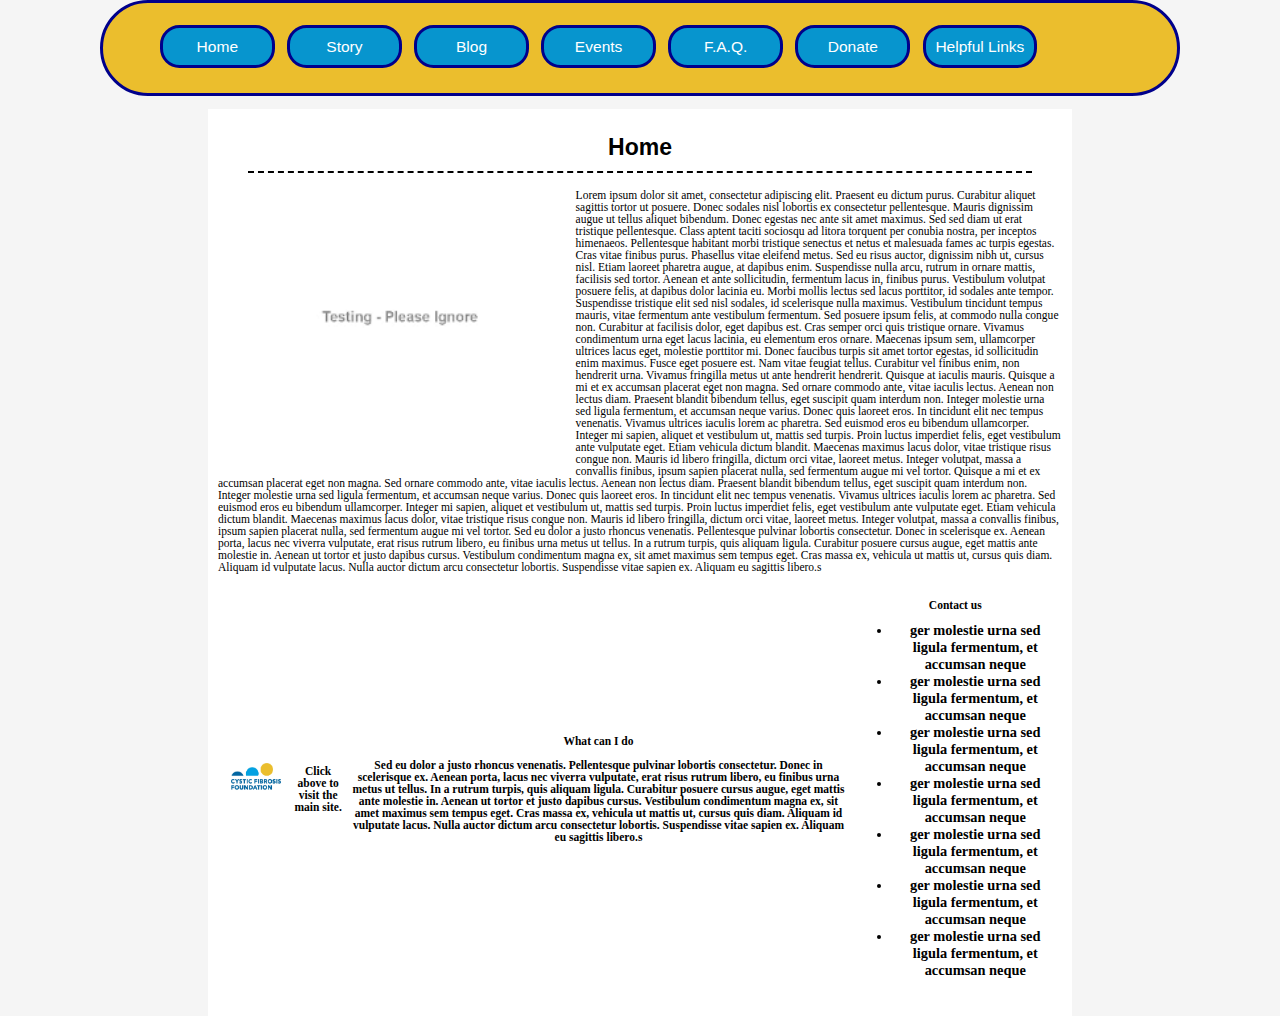
<file: index.html>
<!DOCTYPE html>
<html lang="en">
<head>
    <meta charset="UTF-8">
    <title>Sage's Striders</title>
    <link rel="stylesheet" href="css/main.css">
    <script src="java script/index.js"></script>
</head>
<body>
    <nav>
       <div class="navbar">
            <ul>
                <li class="click"><a href="index.html">Home</a></li>
                <li class="click"><a href="story.html">Story</a></li>
                <li class="click"><a href="blog.html">Blog</a></li>
                <li class="click"><a href="events.html">Events</a></li>
                <li class="click"><a href="faq.html">F.A.Q.</a></li>
                <li class="click"><a href="donate.html">Donate</a></li>
                <li class="click"><a href="links.html">Helpful Links</a></li>
            </ul>
        </div>
    </nav>
    <div id="main">
    <h1 class="heading" style="border-bottom-style:dashed;border-width:2px;padding-bottom:10px;margin-left:30px;margin-right:30px;">Home</h1>
    <img class="change" src="[data-uri]" alt="" width="400px">
<p>Lorem ipsum dolor sit amet, consectetur adipiscing elit. Praesent eu dictum purus. Curabitur aliquet sagittis tortor ut posuere. Donec sodales nisl lobortis ex consectetur pellentesque. Mauris dignissim augue ut tellus aliquet bibendum. Donec egestas nec ante sit amet maximus. Sed sed diam ut erat tristique pellentesque. Class aptent taciti sociosqu ad litora torquent per conubia nostra, per inceptos himenaeos. Pellentesque habitant morbi tristique senectus et netus et malesuada fames ac turpis egestas. Cras vitae finibus purus. Phasellus vitae eleifend metus.

Sed eu risus auctor, dignissim nibh ut, cursus nisl. Etiam laoreet pharetra augue, at dapibus enim. Suspendisse nulla arcu, rutrum in ornare mattis, facilisis sed tortor. Aenean et ante sollicitudin, fermentum lacus in, finibus purus. Vestibulum volutpat posuere felis, at dapibus dolor lacinia eu. Morbi mollis lectus sed lacus porttitor, id sodales ante tempor. Suspendisse tristique elit sed nisl sodales, id scelerisque nulla maximus. Vestibulum tincidunt tempus mauris, vitae fermentum ante vestibulum fermentum.

Sed posuere ipsum felis, at commodo nulla congue non. Curabitur at facilisis dolor, eget dapibus est. Cras semper orci quis tristique ornare. Vivamus condimentum urna eget lacus lacinia, eu elementum eros ornare. Maecenas ipsum sem, ullamcorper ultrices lacus eget, molestie porttitor mi. Donec faucibus turpis sit amet tortor egestas, id sollicitudin enim maximus. Fusce eget posuere est. Nam vitae feugiat tellus. Curabitur vel finibus enim, non hendrerit urna. Vivamus fringilla metus ut ante hendrerit hendrerit. Quisque at iaculis mauris.
Quisque a mi et ex accumsan placerat eget non magna. Sed ornare commodo ante, vitae iaculis lectus. Aenean non lectus diam. Praesent blandit bibendum tellus, eget suscipit quam interdum non. Integer molestie urna sed ligula fermentum, et accumsan neque varius. Donec quis laoreet eros. In tincidunt elit nec tempus venenatis. Vivamus ultrices iaculis lorem ac pharetra. Sed euismod eros eu bibendum ullamcorper. Integer mi sapien, aliquet et vestibulum ut, mattis sed turpis. Proin luctus imperdiet felis, eget vestibulum ante vulputate eget. Etiam vehicula dictum blandit. Maecenas maximus lacus dolor, vitae tristique risus congue non. Mauris id libero fringilla, dictum orci vitae, laoreet metus. Integer volutpat, massa a convallis finibus, ipsum sapien placerat nulla, sed fermentum augue mi vel tortor.
Quisque a mi et ex accumsan placerat eget non magna. Sed ornare commodo ante, vitae iaculis lectus. Aenean non lectus diam. Praesent blandit bibendum tellus, eget suscipit quam interdum non. Integer molestie urna sed ligula fermentum, et accumsan neque varius. Donec quis laoreet eros. In tincidunt elit nec tempus venenatis. Vivamus ultrices iaculis lorem ac pharetra. Sed euismod eros eu bibendum ullamcorper. Integer mi sapien, aliquet et vestibulum ut, mattis sed turpis. Proin luctus imperdiet felis, eget vestibulum ante vulputate eget. Etiam vehicula dictum blandit. Maecenas maximus lacus dolor, vitae tristique risus congue non. Mauris id libero fringilla, dictum orci vitae, laoreet metus. Integer volutpat, massa a convallis finibus, ipsum sapien placerat nulla, sed fermentum augue mi vel tortor.

Sed eu dolor a justo rhoncus venenatis. Pellentesque pulvinar lobortis consectetur. Donec in scelerisque ex. Aenean porta, lacus nec viverra vulputate, erat risus rutrum libero, eu finibus urna metus ut tellus. In a rutrum turpis, quis aliquam ligula. Curabitur posuere cursus augue, eget mattis ante molestie in. Aenean ut tortor et justo dapibus cursus. Vestibulum condimentum magna ex, sit amet maximus sem tempus eget. Cras massa ex, vehicula ut mattis ut, cursus quis diam. Aliquam id vulputate lacus. Nulla auctor dictum arcu consectetur lobortis. Suspendisse vitae sapien ex. Aliquam eu sagittis libero.s </p>
<table>
<tr>
<th>
<a href="https://www.cff.org/"><img src="cff%20logo.png" alt="logo"></a>


<p>Click above to visit the main site.</p>
</th>
<th width="500px">
    
    <p>What can I do</p>
    <p>Sed eu dolor a justo rhoncus venenatis. Pellentesque pulvinar lobortis consectetur. Donec in scelerisque ex. Aenean porta, lacus nec viverra vulputate, erat risus rutrum libero, eu finibus urna metus ut tellus. In a rutrum turpis, quis aliquam ligula. Curabitur posuere cursus augue, eget mattis ante molestie in. Aenean ut tortor et justo dapibus cursus. Vestibulum condimentum magna ex, sit amet maximus sem tempus eget. Cras massa ex, vehicula ut mattis ut, cursus quis diam. Aliquam id vulputate lacus. Nulla auctor dictum arcu consectetur lobortis. Suspendisse vitae sapien ex. Aliquam eu sagittis libero.s</p>
</th>
<th>
    <p>Contact us</p>
    <ul>
        <li>ger molestie urna sed ligula fermentum, et accumsan neque</li>
        <li>ger molestie urna sed ligula fermentum, et accumsan neque</li>
        <li>ger molestie urna sed ligula fermentum, et accumsan neque</li>
        <li>ger molestie urna sed ligula fermentum, et accumsan neque</li>
        <li>ger molestie urna sed ligula fermentum, et accumsan neque</li>
        <li>ger molestie urna sed ligula fermentum, et accumsan neque</li>
        <li>ger molestie urna sed ligula fermentum, et accumsan neque</li>
    </ul>
</th>
</tr>
</table>
<br>

</div>
</body>
</html>
</file>
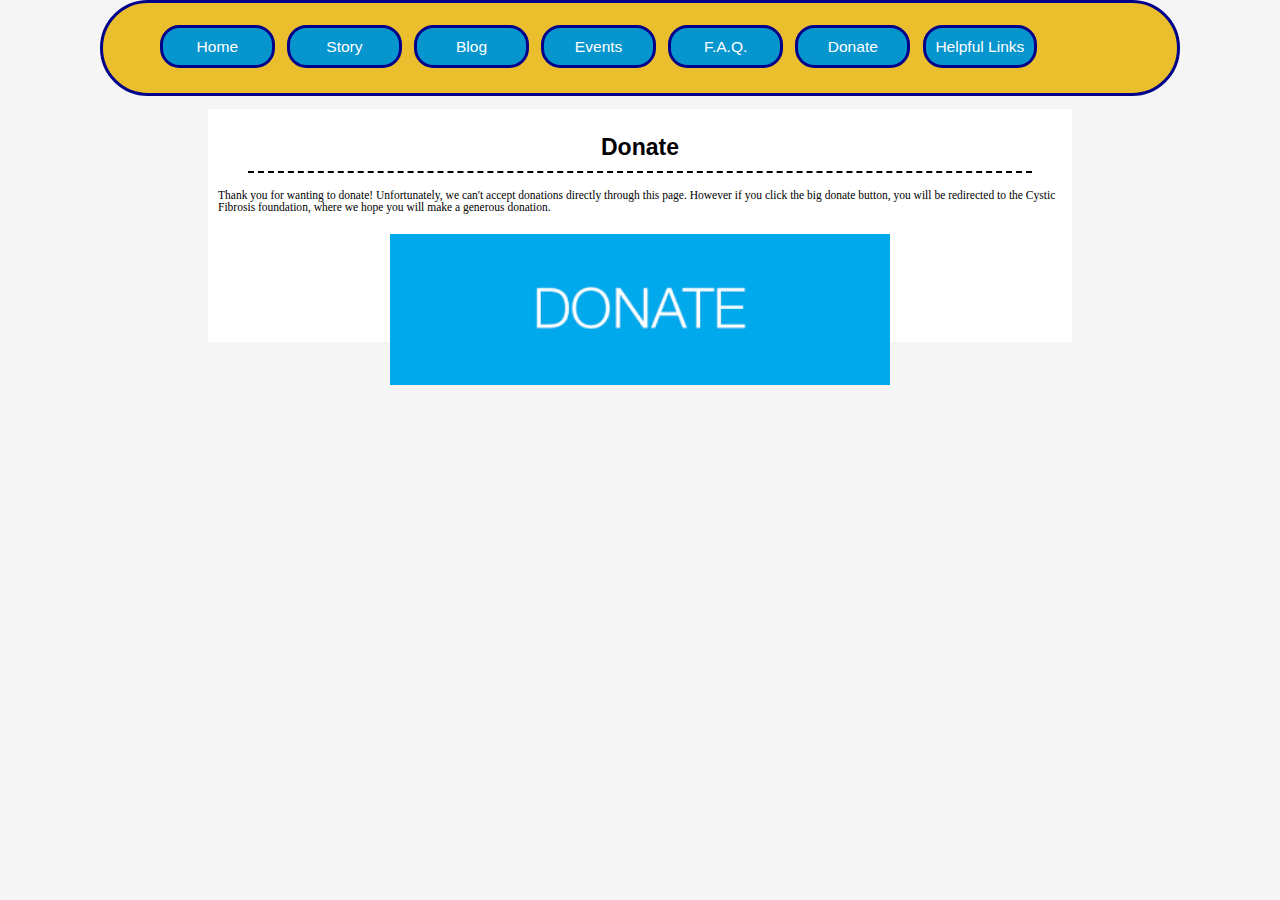
<file: donate.html>
<!DOCTYPE html>
<html lang="en">
<head>
    <meta charset="UTF-8">
    <title>Donate</title>
    <link rel="stylesheet" href="css/main.css">
    <script src="java script/index.js"></script>
</head>
<body>
    <nav>
       <div class="navbar">
            <ul>
                <li><a href="index.html">Home</a></li>
                <li><a href="story.html">Story</a></li>
                <li><a href="blog.html">Blog</a></li>
                <li><a href="events.html">Events</a></li>
                <li><a href="faq.html">F.A.Q.</a></li>
                <li><a href="donate.html">Donate</a></li>
                <li><a href="links.html">Helpful Links</a></li>
            </ul>
        </div>
    </nav>
    <div id="main">
    <h1 class="heading" style="border-bottom-style:dashed;border-width:2px;padding-bottom:10px;margin-left:30px;margin-right:30px;">Donate</h1>
    <p>Thank you for wanting to donate! Unfortunately, we can't accept donations directly through this page. However if you click the big donate button, you will be redirected to the Cystic Fibrosis foundation, where we hope you will make a generous donation.</p>
    <div class="centerButton">
    <a href="https://secure2.convio.net/cffh/site/Donation2;jsessionid=74EF1DA9F9D559FFE65DCB760E0F8CDD.app212a?1761.donation=form1&df_id=1761" alt=""><img src="Donate%20button.png" alt="" id="img3"></a>
    <br>
    <br>
    <br>
    <br>
    <br>
    <br>
    <br>
    <br>
    <br>
    </div>
    </div>
</body>
</html>
</file>
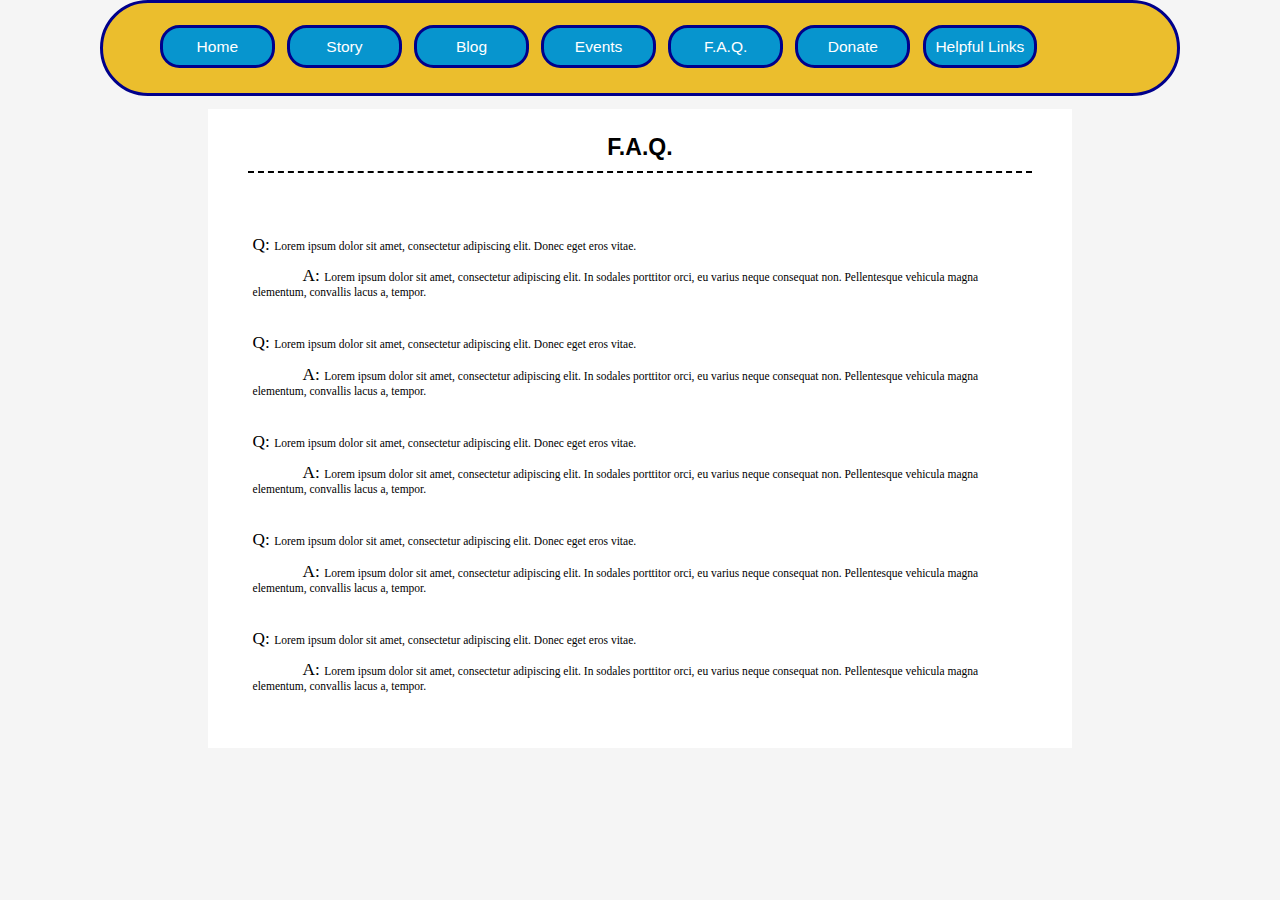
<file: faq.html>
<!DOCTYPE html>
<html lang="en">
<head>
    <meta charset="UTF-8">
    <title>F.A.Q.</title>
    <link rel="stylesheet" href="css/main.css">
    <script src="java script/index.js"></script>    
</head>
<body>
    <nav>
       <div class="navbar">
            <ul>
                <li><a href="index.html">Home</a></li>
                <li><a href="story.html">Story</a></li>
                <li><a href="blog.html">Blog</a></li>
                <li><a href="events.html">Events</a></li>
                <li><a href="faq.html">F.A.Q.</a></li>
                <li><a href="donate.html">Donate</a></li>
                <li><a href="links.html">Helpful Links</a></li>
            </ul>
        </div>
    </nav>
    <div id="main">
      <h1 class="heading" style="border-bottom-style:dashed;border-width:2px;padding-bottom:10px;margin-left:30px;margin-right:30px;">F.A.Q.</h1>
       <div id="faq">
        <p><span style="font-size:150%">Q: </span>Lorem ipsum dolor sit amet, consectetur adipiscing elit. Donec eget eros vitae.</p>
        <p><span style="font-size:150%"><span style="margin-left:50px">A: </span></span>Lorem ipsum dolor sit amet, consectetur adipiscing elit. In sodales porttitor orci, eu varius neque consequat non. Pellentesque vehicula magna elementum, convallis lacus a, tempor.</p>
        <br>
        <p><span style="font-size:150%">Q: </span>Lorem ipsum dolor sit amet, consectetur adipiscing elit. Donec eget eros vitae.</p>
        <p><span style="font-size:150%"><span style="margin-left:50px">A: </span></span>Lorem ipsum dolor sit amet, consectetur adipiscing elit. In sodales porttitor orci, eu varius neque consequat non. Pellentesque vehicula magna elementum, convallis lacus a, tempor.</p>
        <br>
        <p><span style="font-size:150%">Q: </span>Lorem ipsum dolor sit amet, consectetur adipiscing elit. Donec eget eros vitae.</p>
        <p><span style="font-size:150%"><span style="margin-left:50px">A: </span></span>Lorem ipsum dolor sit amet, consectetur adipiscing elit. In sodales porttitor orci, eu varius neque consequat non. Pellentesque vehicula magna elementum, convallis lacus a, tempor.</p>
        <br>
        <p><span style="font-size:150%">Q: </span>Lorem ipsum dolor sit amet, consectetur adipiscing elit. Donec eget eros vitae.</p>
        <p><span style="font-size:150%"><span style="margin-left:50px">A: </span></span>Lorem ipsum dolor sit amet, consectetur adipiscing elit. In sodales porttitor orci, eu varius neque consequat non. Pellentesque vehicula magna elementum, convallis lacus a, tempor.</p>
        <br>
        <p><span style="font-size:150%">Q: </span>Lorem ipsum dolor sit amet, consectetur adipiscing elit. Donec eget eros vitae.</p>
        <p><span style="font-size:150%"><span style="margin-left:50px">A: </span></span>Lorem ipsum dolor sit amet, consectetur adipiscing elit. In sodales porttitor orci, eu varius neque consequat non. Pellentesque vehicula magna elementum, convallis lacus a, tempor.</p>
    </div>
    </div>
</body>
</html>
</file>
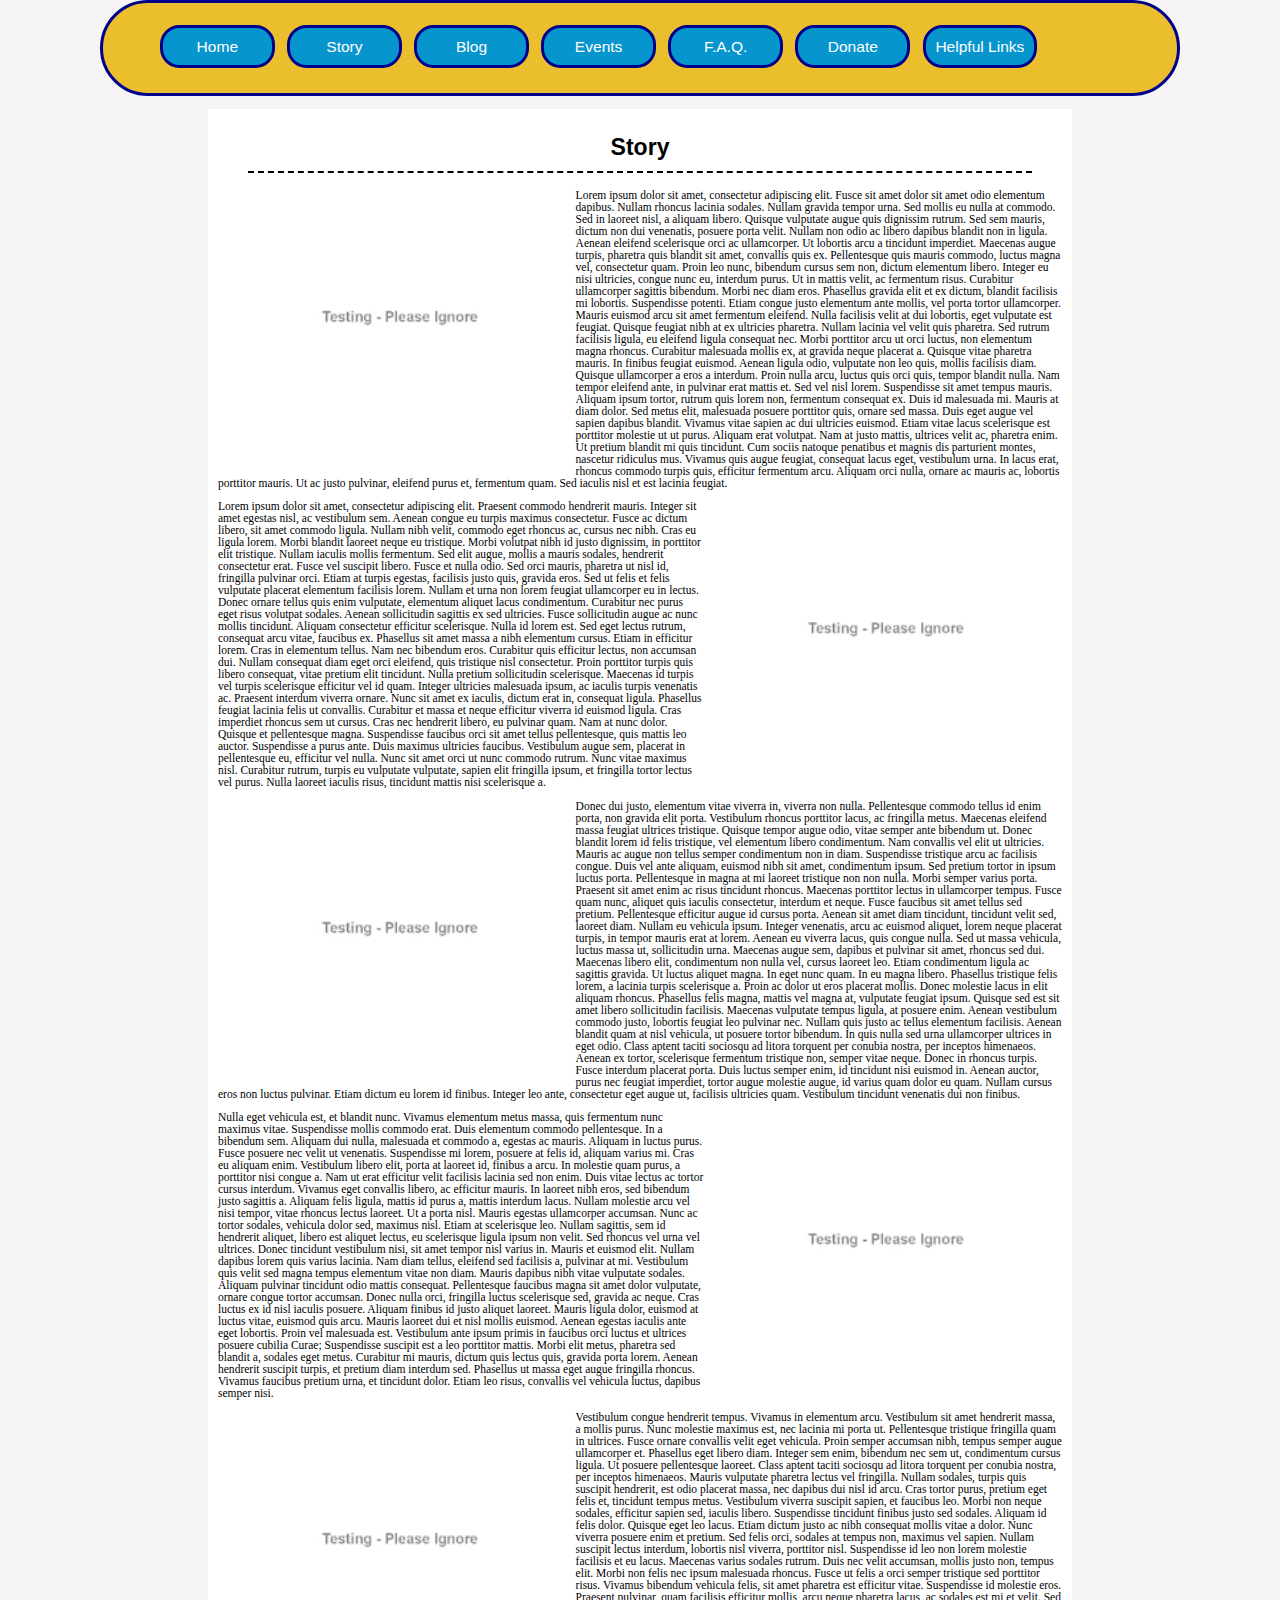
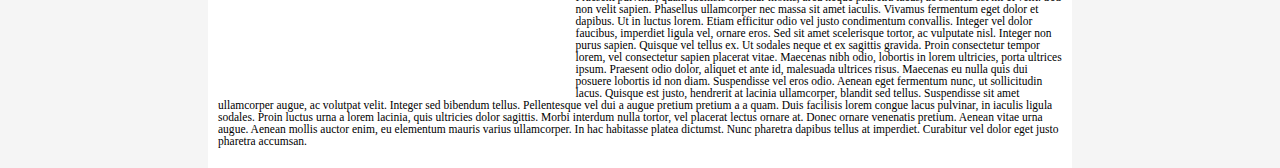
<file: story.html>
<!DOCTYPE html>
<html lang="en">
<head>
    <meta charset="UTF-8">
    <title>Story</title>
    <link rel="stylesheet" href="css/main.css">
    <script src="java script/index.js"></script>
</head>
<body>
    <nav>
       <div class="navbar">
            <ul>
                <li><a href="index.html">Home</a></li>
                <li><a href="story.html">Story</a></li>
                <li><a href="blog.html">Blog</a></li>
                <li><a href="events.html">Events</a></li>
                <li><a href="faq.html">F.A.Q.</a></li>
                <li><a href="donate.html">Donate</a></li>
                <li><a href="links.html">Helpful Links</a></li> 
            </ul>
        </div>
    </nav>


<div id="main">
    <h1 class="heading" style="border-bottom-style:dashed;border-width:2px;padding-bottom:10px;margin-left:30px;margin-right:30px;">Story</h1>   
           
    <img src="[data-uri]" alt="" width="400px">
    
    <p>
    Lorem ipsum dolor sit amet, consectetur adipiscing elit. Fusce sit amet dolor sit amet odio elementum dapibus. Nullam rhoncus lacinia sodales. Nullam gravida tempor urna. Sed mollis eu nulla at commodo. Sed in laoreet nisl, a aliquam libero. Quisque vulputate augue quis dignissim rutrum. Sed sem mauris, dictum non dui venenatis, posuere porta velit.

Nullam non odio ac libero dapibus blandit non in ligula. Aenean eleifend scelerisque orci ac ullamcorper. Ut lobortis arcu a tincidunt imperdiet. Maecenas augue turpis, pharetra quis blandit sit amet, convallis quis ex. Pellentesque quis mauris commodo, luctus magna vel, consectetur quam. Proin leo nunc, bibendum cursus sem non, dictum elementum libero. Integer eu nisi ultricies, congue nunc eu, interdum purus. Ut in mattis velit, ac fermentum risus. Curabitur ullamcorper sagittis bibendum. Morbi nec diam eros. Phasellus gravida elit et ex dictum, blandit facilisis mi lobortis. Suspendisse potenti. Etiam congue justo elementum ante mollis, vel porta tortor ullamcorper.

Mauris euismod arcu sit amet fermentum eleifend. Nulla facilisis velit at dui lobortis, eget vulputate est feugiat. Quisque feugiat nibh at ex ultricies pharetra. Nullam lacinia vel velit quis pharetra. Sed rutrum facilisis ligula, eu eleifend ligula consequat nec. Morbi porttitor arcu ut orci luctus, non elementum magna rhoncus. Curabitur malesuada mollis ex, at gravida neque placerat a. Quisque vitae pharetra mauris. In finibus feugiat euismod. Aenean ligula odio, vulputate non leo quis, mollis facilisis diam.

Quisque ullamcorper a eros a interdum. Proin nulla arcu, luctus quis orci quis, tempor blandit nulla. Nam tempor eleifend ante, in pulvinar erat mattis et. Sed vel nisl lorem. Suspendisse sit amet tempus mauris. Aliquam ipsum tortor, rutrum quis lorem non, fermentum consequat ex. Duis id malesuada mi.

Mauris at diam dolor. Sed metus elit, malesuada posuere porttitor quis, ornare sed massa. Duis eget augue vel sapien dapibus blandit. Vivamus vitae sapien ac dui ultricies euismod. Etiam vitae lacus scelerisque est porttitor molestie ut ut purus. Aliquam erat volutpat. Nam at justo mattis, ultrices velit ac, pharetra enim. Ut pretium blandit mi quis tincidunt. Cum sociis natoque penatibus et magnis dis parturient montes, nascetur ridiculus mus. Vivamus quis augue feugiat, consequat lacus eget, vestibulum urna. In lacus erat, rhoncus commodo turpis quis, efficitur fermentum arcu. Aliquam orci nulla, ornare ac mauris ac, lobortis porttitor mauris. Ut ac justo pulvinar, eleifend purus et, fermentum quam. Sed iaculis nisl et est lacinia feugiat.
    </p>
    <img src="[data-uri]" alt="" width="400px" id="img2">
    <p>Lorem ipsum dolor sit amet, consectetur adipiscing elit. Praesent commodo hendrerit mauris. Integer sit amet egestas nisl, ac vestibulum sem. Aenean congue eu turpis maximus consectetur. Fusce ac dictum libero, sit amet commodo ligula. Nullam nibh velit, commodo eget rhoncus ac, cursus nec nibh. Cras eu ligula lorem. Morbi blandit laoreet neque eu tristique. Morbi volutpat nibh id justo dignissim, in porttitor elit tristique. Nullam iaculis mollis fermentum. Sed elit augue, mollis a mauris sodales, hendrerit consectetur erat.

Fusce vel suscipit libero. Fusce et nulla odio. Sed orci mauris, pharetra ut nisl id, fringilla pulvinar orci. Etiam at turpis egestas, facilisis justo quis, gravida eros. Sed ut felis et felis vulputate placerat elementum facilisis lorem. Nullam et urna non lorem feugiat ullamcorper eu in lectus. Donec ornare tellus quis enim vulputate, elementum aliquet lacus condimentum.

Curabitur nec purus eget risus volutpat sodales. Aenean sollicitudin sagittis ex sed ultricies. Fusce sollicitudin augue ac nunc mollis tincidunt. Aliquam consectetur efficitur scelerisque. Nulla id lorem est. Sed eget lectus rutrum, consequat arcu vitae, faucibus ex. Phasellus sit amet massa a nibh elementum cursus.

Etiam in efficitur lorem. Cras in elementum tellus. Nam nec bibendum eros. Curabitur quis efficitur lectus, non accumsan dui. Nullam consequat diam eget orci eleifend, quis tristique nisl consectetur. Proin porttitor turpis quis libero consequat, vitae pretium elit tincidunt. Nulla pretium sollicitudin scelerisque. Maecenas id turpis vel turpis scelerisque efficitur vel id quam. Integer ultricies malesuada ipsum, ac iaculis turpis venenatis ac. Praesent interdum viverra ornare. Nunc sit amet ex iaculis, dictum erat in, consequat ligula. Phasellus feugiat lacinia felis ut convallis. Curabitur et massa et neque efficitur viverra id euismod ligula. Cras imperdiet rhoncus sem ut cursus.

Cras nec hendrerit libero, eu pulvinar quam. Nam at nunc dolor. Quisque et pellentesque magna. Suspendisse faucibus orci sit amet tellus pellentesque, quis mattis leo auctor. Suspendisse a purus ante. Duis maximus ultricies faucibus. Vestibulum augue sem, placerat in pellentesque eu, efficitur vel nulla. Nunc sit amet orci ut nunc commodo rutrum. Nunc vitae maximus nisl. Curabitur rutrum, turpis eu vulputate vulputate, sapien elit fringilla ipsum, et fringilla tortor lectus vel purus. Nulla laoreet iaculis risus, tincidunt mattis nisi scelerisque a.
    </p>
    <img src="[data-uri]" alt="" width="400px">
    <p>
Donec dui justo, elementum vitae viverra in, viverra non nulla. Pellentesque commodo tellus id enim porta, non gravida elit porta. Vestibulum rhoncus porttitor lacus, ac fringilla metus. Maecenas eleifend massa feugiat ultrices tristique. Quisque tempor augue odio, vitae semper ante bibendum ut. Donec blandit lorem id felis tristique, vel elementum libero condimentum. Nam convallis vel elit ut ultricies. Mauris ac augue non tellus semper condimentum non in diam. Suspendisse tristique arcu ac facilisis congue. Duis vel ante aliquam, euismod nibh sit amet, condimentum ipsum.

Sed pretium tortor in ipsum luctus porta. Pellentesque in magna at mi laoreet tristique non non nulla. Morbi semper varius porta. Praesent sit amet enim ac risus tincidunt rhoncus. Maecenas porttitor lectus in ullamcorper tempus. Fusce quam nunc, aliquet quis iaculis consectetur, interdum et neque. Fusce faucibus sit amet tellus sed pretium. Pellentesque efficitur augue id cursus porta. Aenean sit amet diam tincidunt, tincidunt velit sed, laoreet diam.

Nullam eu vehicula ipsum. Integer venenatis, arcu ac euismod aliquet, lorem neque placerat turpis, in tempor mauris erat at lorem. Aenean eu viverra lacus, quis congue nulla. Sed ut massa vehicula, luctus massa ut, sollicitudin urna. Maecenas augue sem, dapibus et pulvinar sit amet, rhoncus sed dui. Maecenas libero elit, condimentum non nulla vel, cursus laoreet leo. Etiam condimentum ligula ac sagittis gravida. Ut luctus aliquet magna. In eget nunc quam. In eu magna libero.

Phasellus tristique felis lorem, a lacinia turpis scelerisque a. Proin ac dolor ut eros placerat mollis. Donec molestie lacus in elit aliquam rhoncus. Phasellus felis magna, mattis vel magna at, vulputate feugiat ipsum. Quisque sed est sit amet libero sollicitudin facilisis. Maecenas vulputate tempus ligula, at posuere enim. Aenean vestibulum commodo justo, lobortis feugiat leo pulvinar nec. Nullam quis justo ac tellus elementum facilisis. Aenean blandit quam at nisl vehicula, ut posuere tortor bibendum.

In quis nulla sed urna ullamcorper ultrices in eget odio. Class aptent taciti sociosqu ad litora torquent per conubia nostra, per inceptos himenaeos. Aenean ex tortor, scelerisque fermentum tristique non, semper vitae neque. Donec in rhoncus turpis. Fusce interdum placerat porta. Duis luctus semper enim, id tincidunt nisi euismod in. Aenean auctor, purus nec feugiat imperdiet, tortor augue molestie augue, id varius quam dolor eu quam. Nullam cursus eros non luctus pulvinar. Etiam dictum eu lorem id finibus. Integer leo ante, consectetur eget augue ut, facilisis ultricies quam. Vestibulum tincidunt venenatis dui non finibus.
    </p>
    <img src="[data-uri]" alt="" width="400px" id="img2">
    <p>
Nulla eget vehicula est, et blandit nunc. Vivamus elementum metus massa, quis fermentum nunc maximus vitae. Suspendisse mollis commodo erat. Duis elementum commodo pellentesque. In a bibendum sem. Aliquam dui nulla, malesuada et commodo a, egestas ac mauris. Aliquam in luctus purus. Fusce posuere nec velit ut venenatis. Suspendisse mi lorem, posuere at felis id, aliquam varius mi.

Cras eu aliquam enim. Vestibulum libero elit, porta at laoreet id, finibus a arcu. In molestie quam purus, a porttitor nisi congue a. Nam ut erat efficitur velit facilisis lacinia sed non enim. Duis vitae lectus ac tortor cursus interdum. Vivamus eget convallis libero, ac efficitur mauris. In laoreet nibh eros, sed bibendum justo sagittis a.

Aliquam felis ligula, mattis id purus a, mattis interdum lacus. Nullam molestie arcu vel nisi tempor, vitae rhoncus lectus laoreet. Ut a porta nisl. Mauris egestas ullamcorper accumsan. Nunc ac tortor sodales, vehicula dolor sed, maximus nisl. Etiam at scelerisque leo. Nullam sagittis, sem id hendrerit aliquet, libero est aliquet lectus, eu scelerisque ligula ipsum non velit. Sed rhoncus vel urna vel ultrices. Donec tincidunt vestibulum nisi, sit amet tempor nisl varius in. Mauris et euismod elit.

Nullam dapibus lorem quis varius lacinia. Nam diam tellus, eleifend sed facilisis a, pulvinar at mi. Vestibulum quis velit sed magna tempus elementum vitae non diam. Mauris dapibus nibh vitae vulputate sodales. Aliquam pulvinar tincidunt odio mattis consequat. Pellentesque faucibus magna sit amet dolor vulputate, ornare congue tortor accumsan. Donec nulla orci, fringilla luctus scelerisque sed, gravida ac neque. Cras luctus ex id nisl iaculis posuere. Aliquam finibus id justo aliquet laoreet. Mauris ligula dolor, euismod at luctus vitae, euismod quis arcu. Mauris laoreet dui et nisl mollis euismod. Aenean egestas iaculis ante eget lobortis. Proin vel malesuada est. Vestibulum ante ipsum primis in faucibus orci luctus et ultrices posuere cubilia Curae;

Suspendisse suscipit est a leo porttitor mattis. Morbi elit metus, pharetra sed blandit a, sodales eget metus. Curabitur mi mauris, dictum quis lectus quis, gravida porta lorem. Aenean hendrerit suscipit turpis, et pretium diam interdum sed. Phasellus ut massa eget augue fringilla rhoncus. Vivamus faucibus pretium urna, et tincidunt dolor. Etiam leo risus, convallis vel vehicula luctus, dapibus semper nisi.
    </p>
    <img src="[data-uri]" alt="" width="400px">
    <p>
Vestibulum congue hendrerit tempus. Vivamus in elementum arcu. Vestibulum sit amet hendrerit massa, a mollis purus. Nunc molestie maximus est, nec lacinia mi porta ut. Pellentesque tristique fringilla quam in ultrices. Fusce ornare convallis velit eget vehicula. Proin semper accumsan nibh, tempus semper augue ullamcorper et. Phasellus eget libero diam. Integer sem enim, bibendum nec sem ut, condimentum cursus ligula. Ut posuere pellentesque laoreet. Class aptent taciti sociosqu ad litora torquent per conubia nostra, per inceptos himenaeos. Mauris vulputate pharetra lectus vel fringilla. Nullam sodales, turpis quis suscipit hendrerit, est odio placerat massa, nec dapibus dui nisl id arcu. Cras tortor purus, pretium eget felis et, tincidunt tempus metus. Vestibulum viverra suscipit sapien, et faucibus leo.

Morbi non neque sodales, efficitur sapien sed, iaculis libero. Suspendisse tincidunt finibus justo sed sodales. Aliquam id felis dolor. Quisque eget leo lacus. Etiam dictum justo ac nibh consequat mollis vitae a dolor. Nunc viverra posuere enim et pretium. Sed felis orci, sodales at tempus non, maximus vel sapien. Nullam suscipit lectus interdum, lobortis nisl viverra, porttitor nisl.

Suspendisse id leo non lorem molestie facilisis et eu lacus. Maecenas varius sodales rutrum. Duis nec velit accumsan, mollis justo non, tempus elit. Morbi non felis nec ipsum malesuada rhoncus. Fusce ut felis a orci semper tristique sed porttitor risus. Vivamus bibendum vehicula felis, sit amet pharetra est efficitur vitae. Suspendisse id molestie eros. Praesent pulvinar, quam facilisis efficitur mollis, arcu neque pharetra lacus, ac sodales est mi et velit. Sed non velit sapien. Phasellus ullamcorper nec massa sit amet iaculis. Vivamus fermentum eget dolor et dapibus. Ut in luctus lorem.

Etiam efficitur odio vel justo condimentum convallis. Integer vel dolor faucibus, imperdiet ligula vel, ornare eros. Sed sit amet scelerisque tortor, ac vulputate nisl. Integer non purus sapien. Quisque vel tellus ex. Ut sodales neque et ex sagittis gravida. Proin consectetur tempor lorem, vel consectetur sapien placerat vitae. Maecenas nibh odio, lobortis in lorem ultricies, porta ultrices ipsum. Praesent odio dolor, aliquet et ante id, malesuada ultrices risus. Maecenas eu nulla quis dui posuere lobortis id non diam.

Suspendisse vel eros odio. Aenean eget fermentum nunc, ut sollicitudin lacus. Quisque est justo, hendrerit at lacinia ullamcorper, blandit sed tellus. Suspendisse sit amet ullamcorper augue, ac volutpat velit. Integer sed bibendum tellus. Pellentesque vel dui a augue pretium pretium a a quam. Duis facilisis lorem congue lacus pulvinar, in iaculis ligula sodales. Proin luctus urna a lorem lacinia, quis ultricies dolor sagittis. Morbi interdum nulla tortor, vel placerat lectus ornare at. Donec ornare venenatis pretium. Aenean vitae urna augue. Aenean mollis auctor enim, eu elementum mauris varius ullamcorper. In hac habitasse platea dictumst. Nunc pharetra dapibus tellus at imperdiet. Curabitur vel dolor eget justo pharetra accumsan. </p>
</div>
</body>
</html>
</file>
<file: css/main.css>
@media (max-width: 1500px){
    .navbar{
        font-size:90%;
        padding: 90%;
    }
    .main{
    max-width: 90%;
    font-size: 90%;
    margin: auto;
    margin-top: 90%;
    }
    

    }
    body{
        font-size: 90%;
    }
}

@media (max-width: 1375px){
    .navbar{

        font-size:80%;

        font-size:80%; 

        padding: 80%;
    }
    #main{
    max-width: 90%;
    margin: auto;
    font-size: 90%;
        margin-top: 80%;
    }
    
}

@media (max-width: 1300px){
    .navbar{
        font-size:80%; 
        padding: 80%;
    }
    #main{
    max-width: 80%;
    margin: auto;
    font-size: 80%;
        margin-top: 80%;
    }
}

@media (max-width: 1200px){
    .navbar{

        font-size:70%;

        font-size:70%; 

        padding: 70%;
    }
    #main{
    max-width: 70%;
    margin: auto;
    font-size: 70%;
        margin-top: 70%;
    }
}

@media (max-width: 1075px){
    .navbar{
    font-size:60%; 
        padding: 60%;
    }
    #main{
    max-width: 65%;
    margin: auto;
    font-size: 60%;
        margin-top: 60%;
    }
}

@media (max-width: 1000px){
    .navbar{
    font-size:50%; 
        padding: 50%;
    }
    #main{
    max-width: 60%;
    margin: auto;
    font-size:50%;
        margin-top: 50%;
    }
}

@media (max-width: 900px){
    .navbar{
    font-size:40%; 
        padding: 40%;
    }
    #main{
    max-width: 70%;
    font-size:40%;
    margin: auto;
    margin-top: 40%;
    }
}

@media (max-width: 800px){
    .navbar{
    font-size:35%; 
        padding: 35%;
    }
    #main{
    max-width: 79%;
    margin: auto;
    font-size:35%;
    margin-top: 35%;
    }
}

@media (max-width: 700px){
    .navbar{
        font-size: 34%; 
        padding: 34%;
    }
    #main{
    max-width: 90%;
    margin: auto;
        font-size: 34%;
        margin-top: 34%;
    }
}

@media (max-width: 675px){
    .navbar{
        font-size: 33%; 
        padding: 33%;
    }
    #main{
    max-width: 100%;
    margin: auto;
        font-size: 33%;
        margin-top: 33%;
    }
}

@media (max-width: 650px){
    .navbar{
        font-size: 32%; 
        padding: 32%;
    }
    #main{
    max-width: 100%;
    margin: auto;
        font-size: 32%; 
        margin-top: 32%;
    }
}

@media (max-width: 600px){
    .navbar{
        font-size: 31%; 
        padding: 31%;
    }
    #main{
    max-width: 100%;
    margin: auto;
        font-size: 31%;
    }
}

@media (max-width: 500px){
    .navbar{
        font-size: 30%; 
        padding: 30%;
    }
    #main{
    max-width: 100%;
    margin: auto;
    font-size: 30%; 
    }
}

body{
    margin: auto;
    max-width: 75em; 
    background-color: whitesmoke;
    margin-top: -10px;
}
.heading{
    font-family: "Trebuchet MS", Helvetica, sans-serif;
}

h1{
    text-align: center;
}

.navbar{
    margin: auto;
    max-width: 93.75em;
    text-align: center;
    border: solid;
    border-radius: 25em;
    border-color: darkblue;
    padding:0.9375em;
    padding-bottom: 2.1875em;
    position: fixed;
    top: 0px;
    left: 0px;
    right: 0px;
    background-color: #EBBE2D;  
}

.navbar ul li{
    display: inline;
    float: left; 
    padding: 0.4em;
    margin-left: 0.4em;
    margin-right: 0.4em;
    font-size: 1.35em;
    border: solid;
    border-radius: 1.25em;
    border-width: 0.2em;
    border-color: darkblue;
    background-color: #0795CE;  
}

.navbar ul li:hover{
    background-color: blue;
}

.navbar ul li:onfocus{
    background-color: blue;
}

.navbar ul li a:hover{
    text-decoration-color: yellow;
}

li{
    font-size: 1.25em; 
}

img{
    margin: 10px;
    float: left;
    width: 40%;
    height: auto;
}

#img2{
    float: right;
}

#img3{
    margin-left: auto;
    margin-right: auto;
    min-width: 500px;
}
.imgResize
{
    max-width: 100%;
    height: auto;
}

.navbar a{
    color:white;
    display: block;
    text-decoration: none;
    font-family: sans-serif; 
    width: 6.1875em;
    padding: 0.2em;
}

.navbar a:hover{
    color: #FEFEFE;
}
#bottom{
    
}
#main{
    background-color: white;
    padding: 10px;
    margin-top: 11%;
}
.centerButton{
    margin: auto;
    max-width: 500px;
}


#faq {
    padding: 3em;

}

*{
    box-sizing: border-box;
}

.col-1 {
    width: 8.33%;
}

.col-2 {
    width: 16.66%;
}

.col-3 {
    width: 23.07%;
}

.col-4 {
    width: 25%;
}

.col-5 {
    width: 41.66%;
}

.col-6 {
    width: 50%;
}

.col-7 {
    width: 58.33%;
}

.col-8 {
    width: 66.66%;
}

.col-9 {
    width: 75%;
}

.col-10 {
    width: 83.33%;
}

.col-11 {
    width: 91.66%;
}

.col-12 {
    width: 100%;
}

[class*="col-"]{
    float: left;
}

.row:after {
    content: "";
    clear: both;
    display: block;

}
</file>
